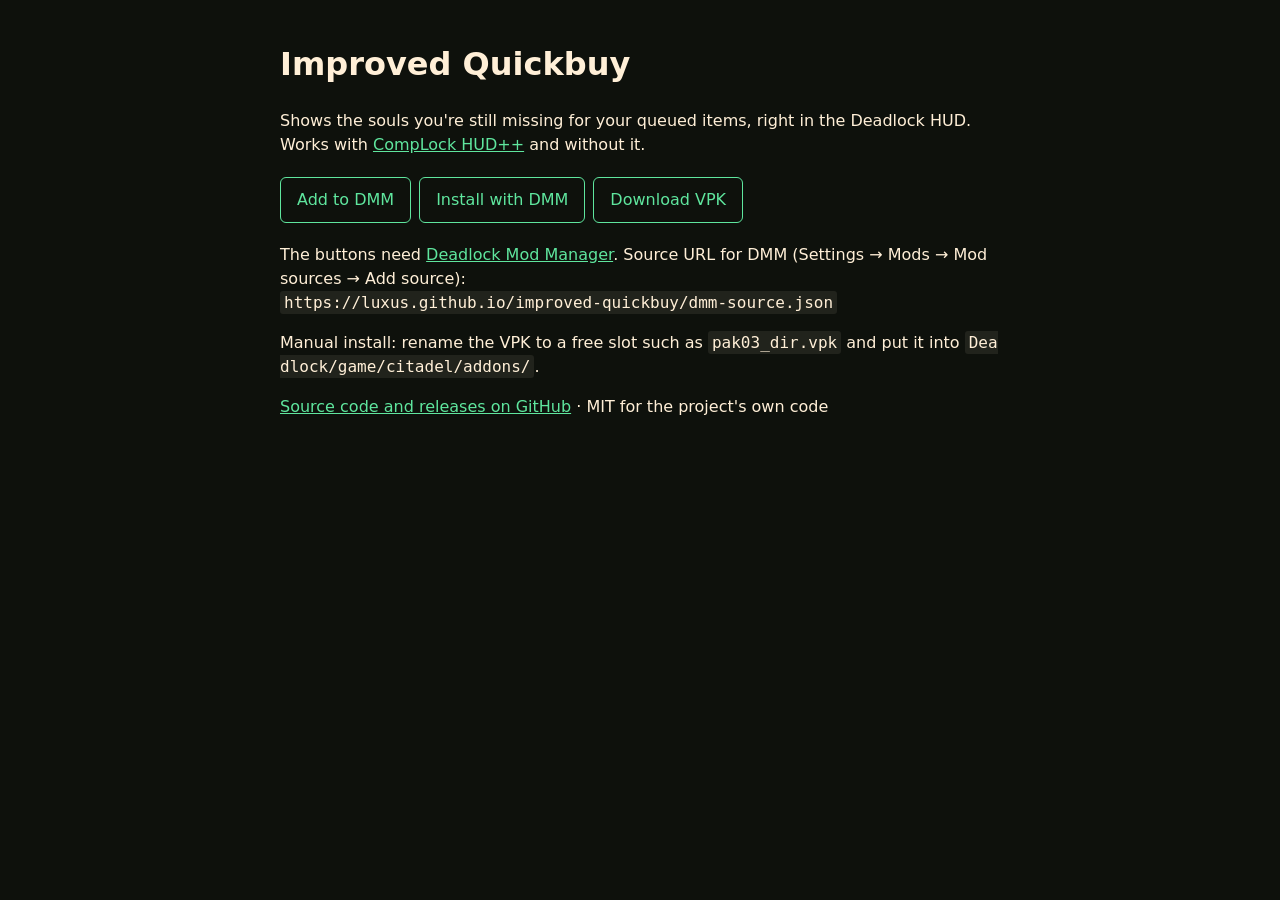
<file: index.html>
<!doctype html>
<html lang="en"><head><meta charset="utf-8"><meta name="viewport" content="width=device-width,initial-scale=1">
<title>Improved Quickbuy for Deadlock</title>
<style>body{font:16px/1.5 system-ui,sans-serif;max-width:720px;margin:40px auto;padding:0 16px;background:#0e110c;color:#ffefd7}a{color:#5fe69e}.b{display:inline-block;padding:10px 16px;margin:4px 8px 4px 0;border:1px solid #5fe69e;border-radius:6px;text-decoration:none}code{background:#ffefd714;padding:2px 4px;border-radius:3px;word-break:break-all}</style></head>
<body><h1>Improved Quickbuy</h1>
<p>Shows the souls you're still missing for your queued items, right in the Deadlock HUD. Works with <a href="https://deadlockconfig.com/">CompLock HUD++</a> and without it.</p>
<p><a class="b" href="deadlock-mod-manager://sources/add?url=https%3A%2F%2Fluxus.github.io%2Fimproved-quickbuy%2Fdmm-source.json">Add to DMM</a><a class="b" href="deadlock-mod-manager://sources/install?url=https%3A%2F%2Fluxus.github.io%2Fimproved-quickbuy%2Fdmm-source.json&source=luxus&listing=improved-quickbuy">Install with DMM</a><a class="b" href="files/improved-quickbuy-1.0.3.vpk">Download VPK</a></p>
<p>The buttons need <a href="https://deadlockmods.app/">Deadlock Mod Manager</a>. Source URL for DMM (Settings → Mods → Mod sources → Add source):<br><code>https://luxus.github.io/improved-quickbuy/dmm-source.json</code></p>
<p>Manual install: rename the VPK to a free slot such as <code>pak03_dir.vpk</code> and put it into <code>Deadlock/game/citadel/addons/</code>.</p>
<p><a href="https://github.com/luxus/improved-quickbuy">Source code and releases on GitHub</a> · MIT for the project's own code</p>
</body></html>
</file>
